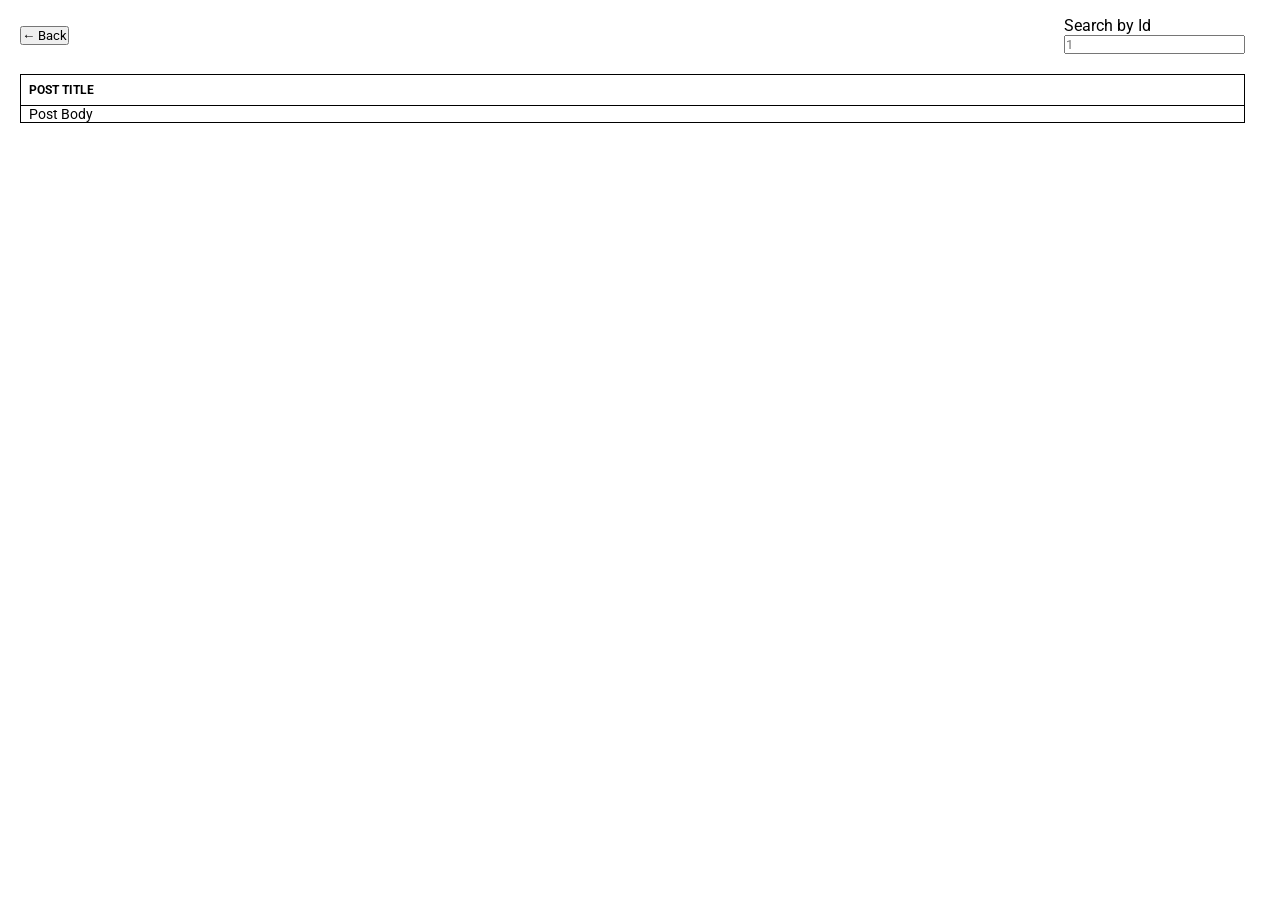
<file: user.html>
<!DOCTYPE html>
<html lang="en">

<head>
  <meta charset="UTF-8">
  <meta http-equiv="X-UA-Compatible" content="IE=edge">
  <meta name="viewport" content="width=device-width, initial-scale=1.0">
  <title>Document</title>
  <link rel="stylesheet" href="style2.css">
</head>

<body>
  <div class="post__search">
    <a href="/index2.html">
      <button>← Back</button>
    </a>
    <div class="post__search--container">
      <label class="post__search--label">
        Search by Id
      </label>
      <input type="number" placeholder="1" onchange="onSearchChange(event)">
    </div>
  </div>
  <div class="post-list">
    <div class="post">
      <div class="post__title">
        Post Title
      </div>
      <p class="post__body">
        Post Body
      </p>
    </div>
  </div>
</body>
<script src="user.js"></script>

</html>
</file>
<file: style2.css>
@import url('https://fonts.googleapis.com/css2?family=Coda:wght@400;800&family=Lato:ital,wght@0,100;0,300;0,400;0,700;0,900;1,100;1,300;1,400;1,700;1,900&family=Momo+Trust+Display&family=Poppins:ital,wght@0,100;0,200;0,300;0,400;0,500;0,600;0,700;0,800;0,900;1,100;1,200;1,300;1,400;1,500;1,600;1,700;1,800;1,900&family=Roboto:wght@100..900&display=swap');

body {
  margin: 0;
  padding: 0;
  box-sizing: border-box;
  background-color: #ffffffa4;
}

.container {
  margin: 0 auto;
  padding: 0;
  width: 100%;
  max-width: 1200px;
}

.overlay {
  position: absolute;
  background-color: rgba(0, 0, 0, 0.471); /* Semi-transparent black */
  opacity: 0; /* Hidden by default */
}

.background-image {
  position: absolute;
  top: 70px;
  left: 0;
  width: 100%;
  height: 9%;
  object-fit: cover;
  z-index: -1;
  opacity: 1;
}

p {
  font-size: 14px;
  word-break: break-word;
}

.hidden {
  display: none;
}

* {
    padding: 0;
    margin: 0;
    box-sizing: border-box;
    font-family: 'Roboto', sans-serif;
}

html {
  scrollbar-gutter: stable;
}

#landing-page {
    min-height: 100vh;
    min-width: 100vw;
    padding: 10px 20px 0px;
}

.content-wrapper {
    margin: 0 auto;
    width: 100%;
    max-width: 1200px;
    display: flex;
    flex-direction: column;
    justify-content: space-between;
    align-items: center;
    text-align: center;
}

.align-center {
    align-items: center;
}

.justify-between {
    justify-content: space-between;
}

.flex-col {
    display: flex;
    flex-direction: column;
}

.h1-landing-page {
    max-width: 900px;
}

body {
    min-height: 100%;
    margin: 0 auto;
    position: relative;
    font-family: Roboto, Noto Sans, -apple-system, BlinkMacSystemFont, sans-serif;
    overflow-y: scroll;
}

#landing-page {
    max-height:calc(100vh - 165px);
    display: flex;
    padding: 10px 20px 0 20px;
    overflow: hidden;
    max-width: 100vw;
}

.flex {
    margin: 0 auto;
    display: flex;
    place-items: center;
}

h1 {
    display: block;
    font-size: 60px;
    font-weight: bold;
    animation: slideIn 2s ease-out forwards;
    transition: all 1s ease;
    color: white;
    text-shadow: 2px 2px 4px rgba(0, 0, 0, 0.5);
}



/* 

Navigation Bar

*/


header {
    margin-bottom: 20px;
}

.logo {
    display: flex;
    align-items: center;
}

.navbar {
    display: flex;
    align-items: center;
    padding: 0 50px;
    margin-top: 15px;
    font-size: 16px;
    font-weight: 600;
    justify-content: space-between;
}

.nav-logo {
    width: 100%;
    max-width: 1200px;
    padding: 0 24px;
    display: flex;
    align-items: center;
    margin: 0 auto;
}

.logo-img {
    max-width: 60px;
    width: 100%;
}

.nav-title {
    text-shadow: rgb(255, 255, 255);
    font-size: 35px;
}

.nav-links {
    display: flex;
    align-items: center;
    justify-content: space-between;
    width: 100%;
    max-width: 300px;
    padding:15px;
}

.nav__link--anchor {
    color: rgb(0, 0, 0);
    text-decoration: none;
}

.link__hover-effect {
  position: relative;
}

.link__hover-effect:after {
  content: "";
  position: absolute;
  bottom: -3px;
  height: 3px;
  width: 0;
  right: 0;
  transition: all 300ms ease;
}

.link__hover-effect--white:after {
  background-color: #fff;
}

.link__hover-effect--black:after {
  background-color: #242424;
}

.link__hover-effect:hover:after {
  left: 0;
  width: 100%;
}

a.btn-contact {
    display: flex;
    justify-content: center;
    cursor: pointer;
    max-height: 30px;
    min-height: 30px;
    max-width: 100px;
    padding: 12px 40px;
    align-items: center;
    border: 2px black; 
    background:orange;
    border-radius: 50px;
    border-color: black;
    color: white;
    font-size: 13px;
    font-weight: 700;
    letter-spacing: 1px;
    text-transform: uppercase;
    transition: all .35s ease;
}

.navbar .link {
    position: relative;
}

.menu__link {
    position: relative;
    color: white;
    text-decoration: none;
    padding: 8px 0;
}

.phone-nav {
    display: none;
}

.fa-bars {
    color: rgb(0, 0, 0);
    font-size: 27px;
}

/*

'X' Close Button

*/

/*
.close-btn {
    pointer-events: none;
    position: absolute;
    top: 0;
    left: 0;
    width: 37px;
    height: 37px;
    background-color: transparent;
    z-index: 2000;
    cursor: pointer
}

.close-btn:after {
    transform: translate(-50%,-50%) rotate(-45deg);
    transition: all .25s ease-in-out .43s
}

.close-btn:after,.close-btn:before {
    content: "";
    position: absolute;
    height: 2px;
    width: 0;
    top: 50%;
    left: 50%;
    background-color: #6030b1
}

.close-btn:before {
    transform: translate(-50%,-50%) rotate(45deg);
    transition: all .25s ease-in-out .18s
}

.close-btn.show {
    pointer-events: auto
}

.close-btn.show:after,.close-btn.show:before {
    width: 24px
}


.showMenu.active {
    transform: translateX(0);
    opacity: 1
}

.showMenu {
    transform: translateX(100%);
    opacity: 0;
    position: fixed;
    width: 100%;
    height: 100vh;
    top: 0;
    left: 0;
    z-index: 1005;
    background-color: hsla(0,0%,100%,.95);
    transition: all .4s ease;
    display: flex;
    flex-direction: column;
    justify-content: center
}

.navbar .link:after {
    background-color: #0a1f44;
    transition: all .25s cubic-bezier(.694,.048,.335,1);
    content: "";
    position: absolute;
    bottom: -3px;
    right: 0;
    left: auto;
    width: 0;
    height: 3px;
    z-index: 2
}

.navbar .link:hover:after {
    width: 100%;
    left: 0
}

.navbar .router-link-exact-active:after {
    background-color: #6030b1!important
} 

.fa-times {
    color: black;
    font-size: 27px;
}
*/

.burger-menu {
    background-color: transparent;
    font-size: 40px;
    border: none;
    text-align: center;
    cursor: pointer;
    display: none;
}

.burger-menu:hover,
.burger-menu:active {
    background-color: rgb(255, 255, 255);
}

.menu__backdrop {
    position: absolute;
    display: flex;
    justify-content: center;
    align-items: center;
    background-color: rgb(255, 166, 0);
    height: 80vh;
    margin: 24px 16px;
    padding: 32px;
    border: 1px solid rgb(229, 231, 235);
    border-radius: 8px;
    top: 0;
    left: 0;
    right: 0;
    z-index: 100;
    transition: all 300ms ease;
    opacity: 1;
    visibility: hidden;
}

.menu--open .menu__backdrop {
    visibility: visible;
    opacity: 1;
}

.menu--open {
    max-height: 100vh;
    overflow-y: hidden; /* Prevents scrolling when menu is open */
}
.menu--open .menu {
    visibility: visible;
    opacity: 1;
    transform: translateX(0);
}

.menu__links {
    display: flex;
    flex-direction: column;
    align-items: center;
    width: 100%;
    height: 100%;
}
.menu__list {
    width: 100%;
    display: flex;
    flex-direction: column;
    align-items: center;
}

.menu__link {
    color: #1a202c;
    font-size: 18px;
    font-weight: 600;
    line-height: 1.5;
    margin: 8px 0;
    padding-bottom: 4px;
    border-bottom: 2px solid transparent;
}

.menu__link.btn {
    color: #ffffff;
    padding: 12px 32px;
    background: #6415ff;
    border-radius: 500px;
    border: none;
    font-size: 18px;
    font-weight: 500;
}

.btn__menu {
    background-color: transparent;
    font-size: 40px;
    border: none;
    text-align: center;
    color: #000000;
    display: none;
}

.btn__menu--close {
    position: absolute;
    right: 20px;
    top: 10px;
    padding: 8px;
    color: rgb(0, 0, 0);
    background-color: transparent;
    border: none;
    font-size: 24px;
}

.btn__menu--svg:hover {
    filter: invert(26%) sepia(94%) saturate(7476%) hue-rotate(261deg) brightness(94%) contrast(115%);
}

.nav__row {
    display: flex;
    justify-content: space-between;
    align-items: center;
}
.nav__menu__container {
    display: flex;
    align-items: center;
    gap: 32px;
}


@keyframes slideIn {
  from {
    opacity: 0;
    transform: translateY(50px);
  }
  to {
    opacity: 1;
    transform: translateY(20);
  }
}

h2 {
    font-size: 30px;
}

.h2-animation {
    animation: jumpLand 1s ease-out forwards;
    animation-delay: 1200ms;
    opacity: 1; /* Hidden initially */
}

@keyframes jumpLand {
  0% {
    transform: translateY(0) scale(1);
  }
  30% {
    /* Anticipation: squash slightly before jumping */
    transform: translateY(8px) scale(1);
  }
  50% {
    /* Jump: Move up and stretch slightly */
    transform: translateY(-30px) scale(1);
  }
  70% {
    /* Land: Hit ground slightly squashed */
    transform: translateY(0) scale(1);
  }
  100% {
    /* Settle: Back to normal */
    transform: translateY(0) scale(1);
  }
}

.input-wrapper {
    display: flex;
    align-items: center;
    width: 100%;
    max-height: 120px;
    max-width: 1200px;
    position: relative;
    background-color: #fff;
    border-radius: 20px;
    padding: 8px 16px;
    overflow: hidden;
    justify-content: space-between;
    animation: slideIn 2s ease-out forwards;
    background: transparent;
    z-index: 1;
}

.searchbar {
    background-color: white;
    color: black;
    display: inline-block;
    width: 100%;
    max-width: 800px;
    line-height: 40px;
    height: 70px;
    font-size: 24px;
    border-radius: 20px;
    border-width: 1px;
    border-style: solid;
    border-color: rgb(0, 0, 0);
    border-image: initial;
    outline: none;
    padding: 0px 15px 0px 25px;
    transition: border-color 0.2s cubic-bezier(0.645, 0.045, 0.355, 1);
}

.film {
    width: 100vw;
    position: absolute;
    z-index: 0;
}

.search-button {
    border: 1px solid orange;
    background-color: orange;
    box-shadow: 7px 7px 14px rgba(255, 128, 0, 0.362);
    cursor: pointer;
    width: 200px;
    line-height: 40px;
    height: 70px;
    margin: 80px;
    font-size: 40px;
    color: #fff;
    border-radius: 20px;
    transition: all .25s ease;
    justify-content: center;
}

.search-button:hover {
    background-color: rgba(255, 213, 0, 0.868);
    box-shadow: 10px 10px 20px rgba(134, 93, 204, 0.358);
}

.search-button.clicked {
    background-color: rgb(0, 0, 0);
}

.fa-magnifying-glass {
    color: white;
    font-size: 30px;
    border-radius: 50%;
    margin: 0 20px;
    padding: 5px;
}

.search-button:hover .fa-magnifying-glass {
    color: black;
    transition: 300ms ease-in-out;
}

@keyframes spin {
  from {
    transform: rotate(0deg);
  }
  to {
    transform: rotate(360deg);
  }
}

.icon-spin {
    animation: spin 1s linear infinite;
}

.film {
    width:fit-content;
}

/* 

Popcorn Rolling Animation

*/

.rolling-images {
    position: absolute;
    margin-top: 80vh;
    width: 100%;
    height: 100%;
    top: 0;
    left: 0;
    pointer-events: none; /* Allow clicks to pass through */
    display: flex;
    justify-content: center;
    opacity: 1;
    visibility: hidden;
    animation: roll 1s linear infinite;
    scrollbar-gutter: stable;
    animation-delay: none;
}

.rolling-image {
    width: 50px;
    position: absolute;
    background: transparent;
    opacity: 0;
}

.rolling-image--1 {
    animation-delay: 0s;
    width: 80px;
     animation: roll 9s linear infinite;
}
.rolling-image--2 {
    animation-delay: 0.45s;
    width: 80px;
}
.rolling-image--3 {
    animation-delay: 0.3s;
    width: 80px;
    animation: roll 9s linear infinite;
}
.rolling-image--4 {
    animation-delay: 0.75s;
    width: 80px;
}
.rolling-image--5 {
    animation-delay: 1s;
    width: 80px;
}
.rolling-image--6 {
    animation-delay: 1.3s;
    width: 140px;
}
.rolling-image--7 {
    width: 140px;
}

@keyframes roll {
  0% {
    opacity: 1;
    transform: translateX(0vw) rotate(0deg);
  }
  100% {
    opacity: 1;
    transform: translateX(90vw) rotate(-1200deg);
  }
}

.rolling-images.animate-now {
   animation: roll linear infinite;
   visibility: visible;
   width: 250px;
   opacity: 1;
   animation-duration: 5s;
}


/* Footer */

.footer-title  {
    text-decoration: none;
    border-bottom: none;
}

footer {
    background-color: #000000;
    color: white;
    text-align: center;
    padding: 16px 0;
    display: flex;
    flex-direction: column;
    align-items: center;
}

.footer__logo {
    display: flex;
    justify-content: center;
    align-items: center;
}

.footer__logo--img {
    width: 120px;
    max-height: 50vh;
    filter: grayscale(1) invert(1);
    padding-bottom: 16px;
    padding-top: 16px;
}

.footer__links {
    display: flex;
    justify-content: center;
    align-items: center;
    gap: 16px;
}

.footer__link {
    margin: 32px;
    text-decoration: none;
    color: white;
    font-size: 12px;
    text-decoration: none;
}

li {
    list-style: none;
}

.footer__link:hover {
    text-decoration: underline;
}

.footer__text {
    padding-top: 24px;
    font-size: 12px;
}


@media (max-width: 768px) {
    .navbar {
        padding: 0 20px;
    }
    .nav-title {
        font-size: 22px;
    }
    .nav-links {
        display: none;
    }

    .btn__menu {
        background-color: transparent;
        font-size: 40px;
        display: block;
    }
    
    .burger-menu {
        display: block;
    }

    .fa-bars {
        color: rgb(0, 0, 0);
        font-size: 27px;
    }
    .menu__link {
        text-decoration: none;
        color: white;
    }
    .show-sm {
        display: flex;
    }

    .background-image {
        height: 5%;
    }

    .input-wrapper {
        display: flex;
        flex-direction: row;
        height: 50px;
    }


    .h1-landing-page {
        max-width: 50vw;
    }

    h1 {
        font-size: 36px;
    }

    h2 {
        font-size: 24px;
    }
    .searchbar {
        background-color: white;
        color: black;
        display: inline-block;
        width: 100%;
        max-width: 90vw;
        line-height: 30px;
        height: 30px;
        font-size: 18px;
        border-radius: 20px;
        border-width: 1px;
        border-style: solid;
        border-color: rgb(10, 31, 68);
        border-image: initial;
        outline: none;
        padding: 0px 15px 0px 25px;
    }
    .searchBtn {
        height: 30px;
        line-height: 30px;
    }

    .fa-magnifying-glass {
    font-size: 20px;
    }

    .h1-landing-page {
        max-width: 80vw;
    }
    h1 {
        font-size: 28px;
    }
    h2 {
        font-size: 12px;
        text-align: center;
        justify-content: center;
    }
    .input-wrapper {
        display: flex;
        flex-direction: row;
    }

    .searchbar {
        
    }

    .search-button {
        line-height: 30px;
        height: 30px;
        font-size: 18px;
        margin: 8px;
        width: 40%;
    }
    img.film {
        width: 100vw;
        margin-top: 25vh;
    }

    .Film-list {
        
    }   

    .Film-card {
        max-width: 330px;
    }
}

@media (max-width: 480px) {
    .navbar {
        padding: 0 20px;
    }
    .nav-title {
        font-size: 25px;

    }
    .fa-bars {
        color: black;
        font-size: 27px;
    }

    .flex {
        max-width: 90vw;
    }
    .h1-landing-page {
        max-width: 80vw;
    }
    h1 {
        font-size: 28px;
    }
    h2 {
        font-size: 12px;
        text-align: center;
        justify-content: center;
    }
    .input-wrapper {
        display: flex;
        flex-direction: column;
    }
    .search-button {
        margin: 8px;
        width: 40%;
    }
}


/*

Movie Cards

*/


.Film-card__container {
  align-items: center;
  min-height: 260px;
}

.Film-list {
    display: grid;
    grid-template-columns: repeat(3, 1fr); 
    gap: 20px; 
    justify-content: center; 
    max-width: 1200px;
    margin: 0 auto;
  
  align-items: center;
}

.Film-card {
  background-color: rgb(251, 239, 217);
  box-shadow: 0 4px 8px 0 rgba(0,0,0,0.2);
  margin: 10px;
  transition: 0.3s;
  cursor: pointer;
  border-radius: 5px;
  min-width: 330px;
  display: flex;
  justify-content: center; /* Centers horizontally */
  align-items: center;
}

.Film-card:hover {
  box-shadow: 0 8px 16px 0 rgba(0,0,0,0.2);
}

.Film-card__container {
  padding: 2px 16px;
}

.post-card {
  background-color: #fff;
  margin: 10px;
  box-shadow: 0 4px 8px 0 rgba(0,0,0,0.2);
  transition: 0.3s;
  border-radius: 10px;
}

.post-card:hover {
  box-shadow: 0 8px 16px 0 rgba(0,0,0,0.2);
}

.post-card__container {
  padding: 2px 16px;
}

.back-btn {
  color: #fff;
  background-color: black;
  border: none;
  border-radius: 10px;
  padding: 10px 20px;
  font-size: 20px;
  font-weight: 600;
  cursor: pointer;
}

img {
  width: 300px;
  height: auto;
  overflow: hidden;
  justify-content: center; 
}

.post {
  border: 1px solid black;
  background-color: white;
  margin: 20px;
}

.post__title {
  font-size: 12px;
  font-weight: bold;
  text-transform: uppercase;
  border-bottom: 1px solid black;
  padding: 8px;
}

.post__body {
  padding: 0 8px;
}

.post__search {
  margin-top: 16px;
  display: flex;
  justify-content: space-between;
  align-items: center;
  padding: 0 20px;
}

.post__search--container {
  display: flex;
  flex-direction: column;
}

.post__search--label {
  padding-right: 8px;
}
</file>
